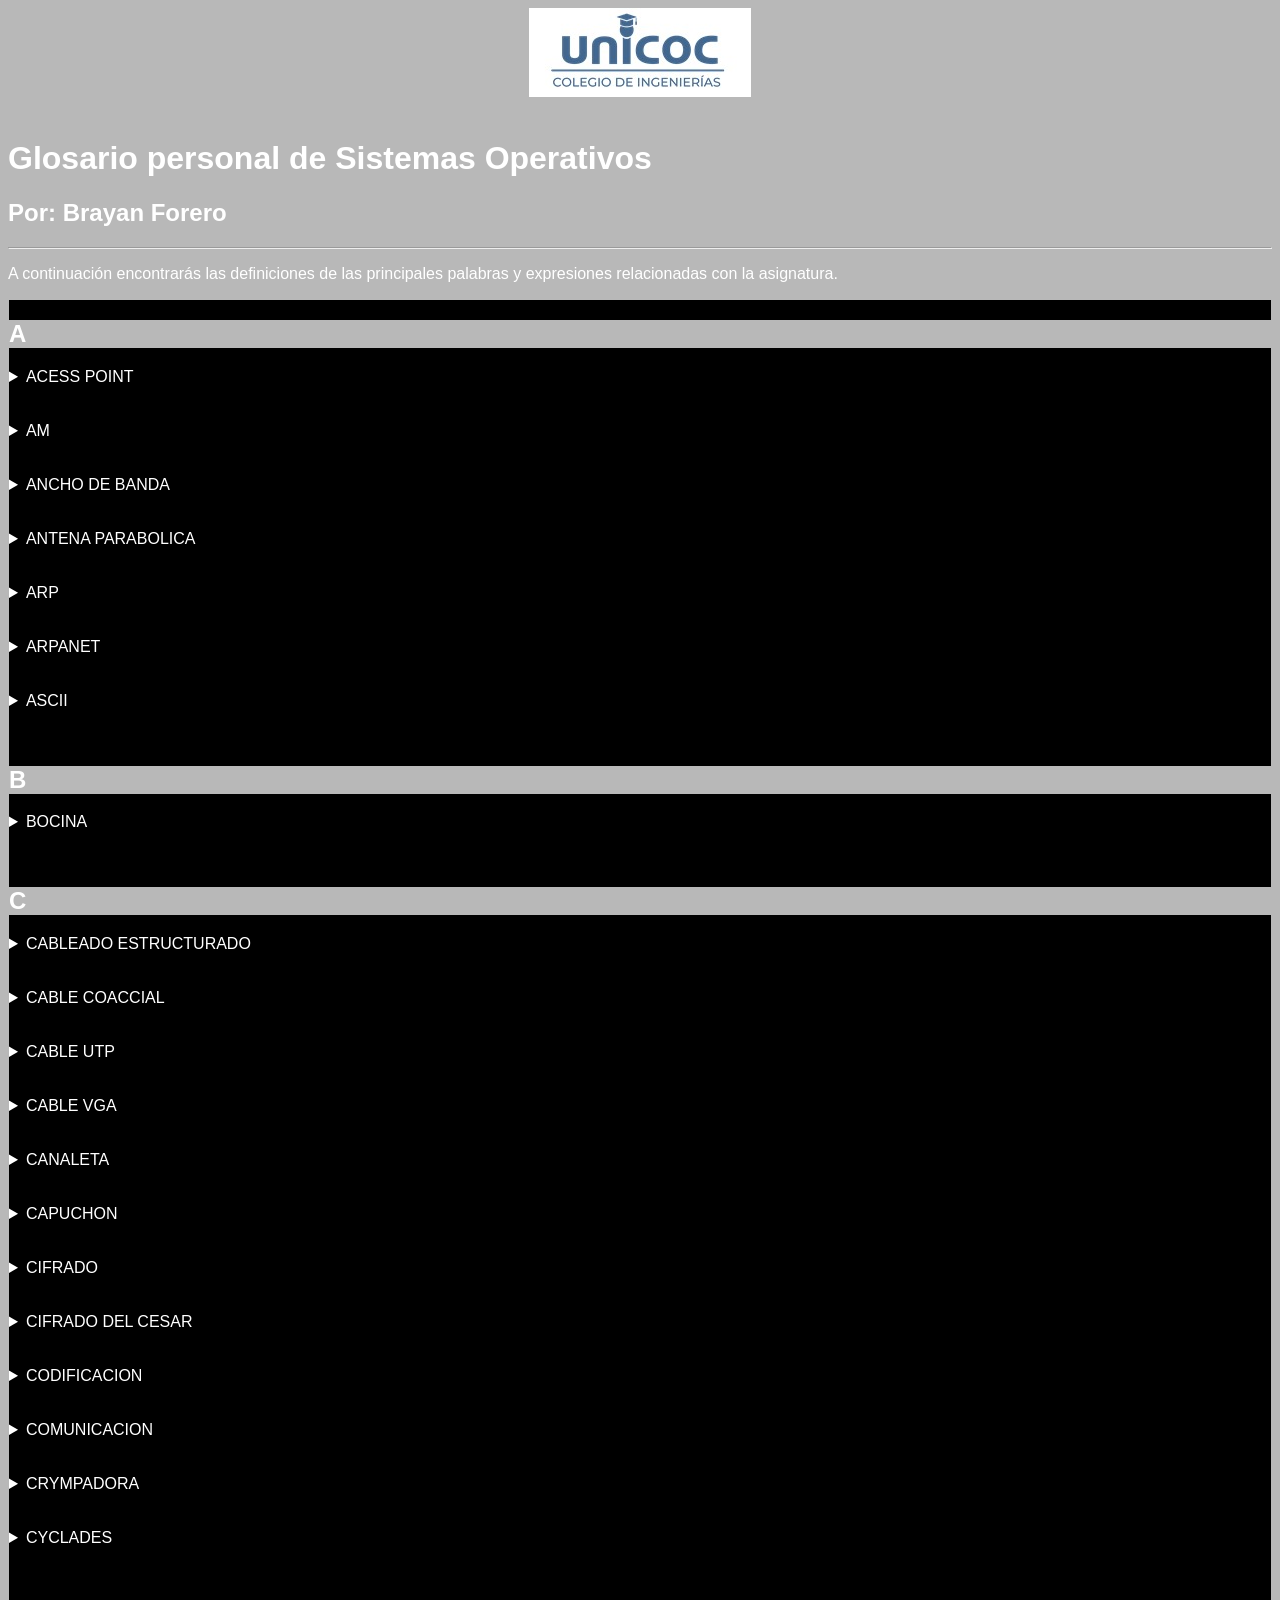
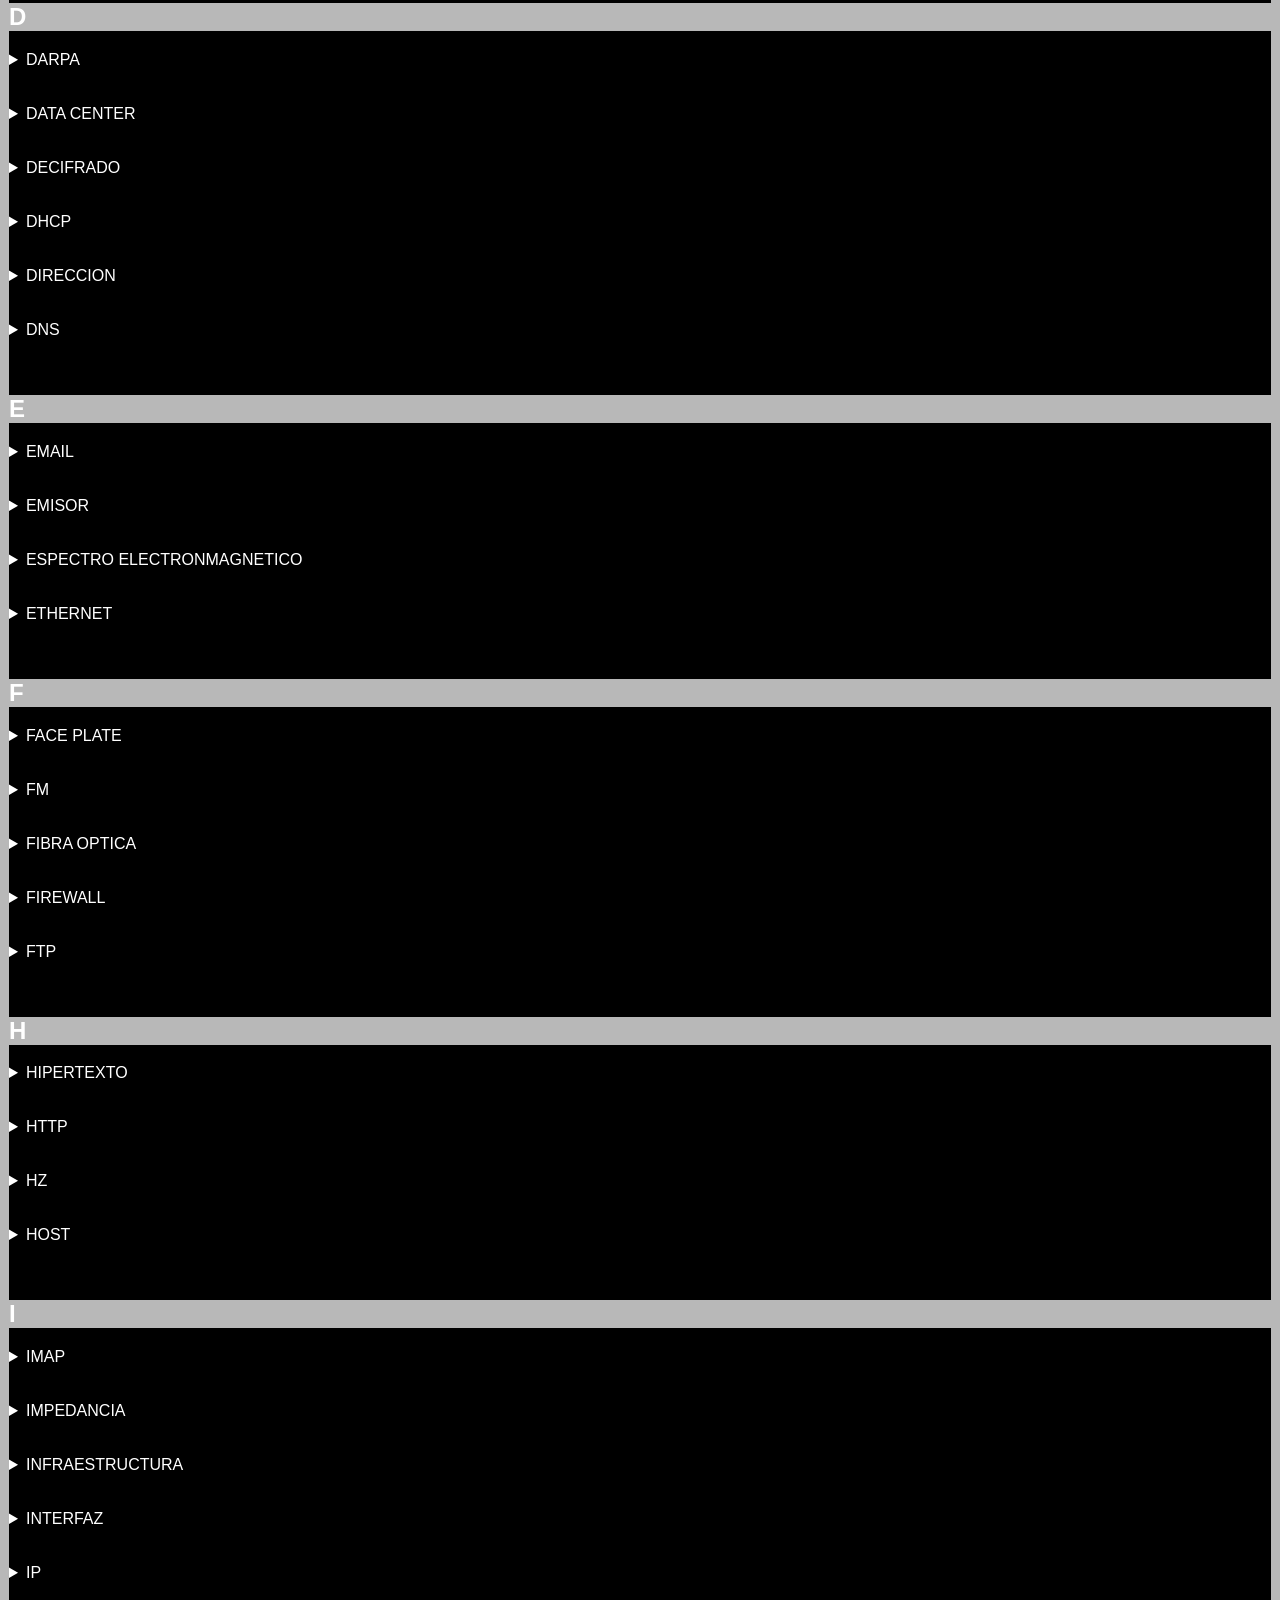
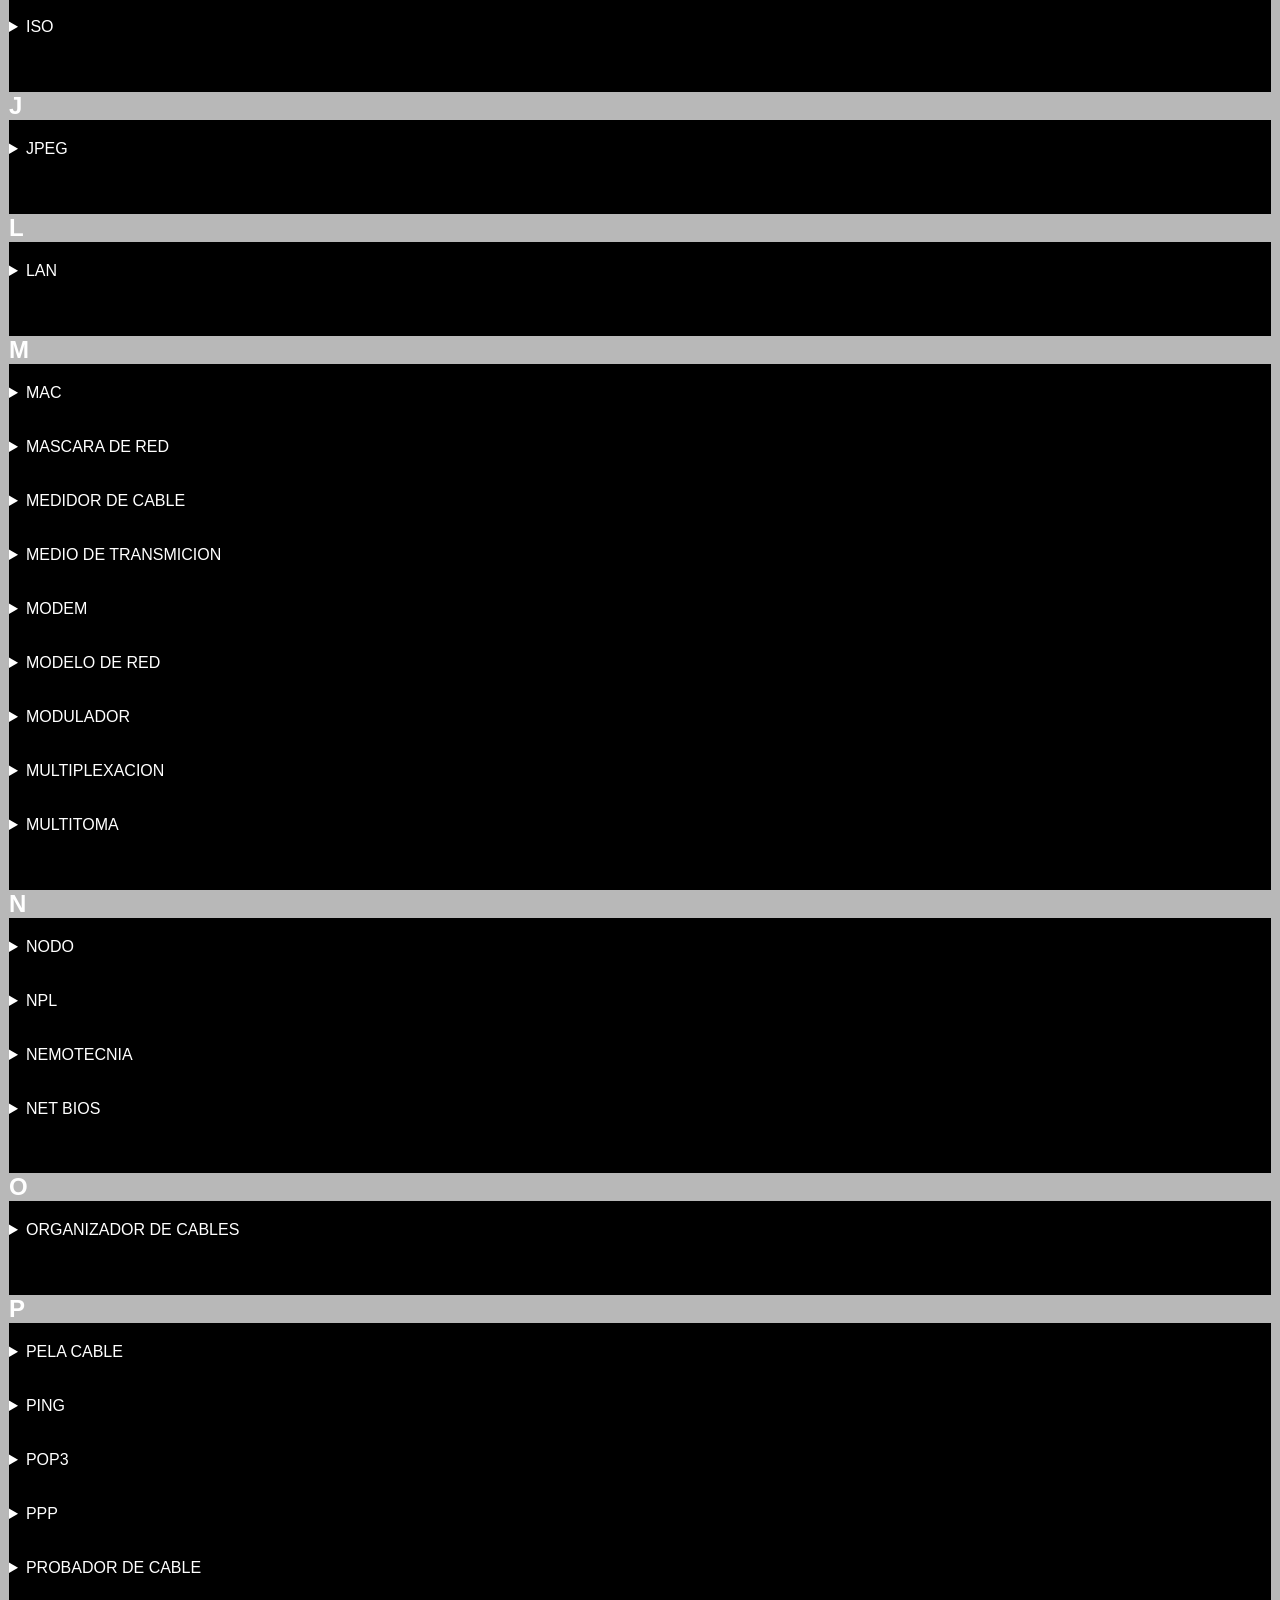
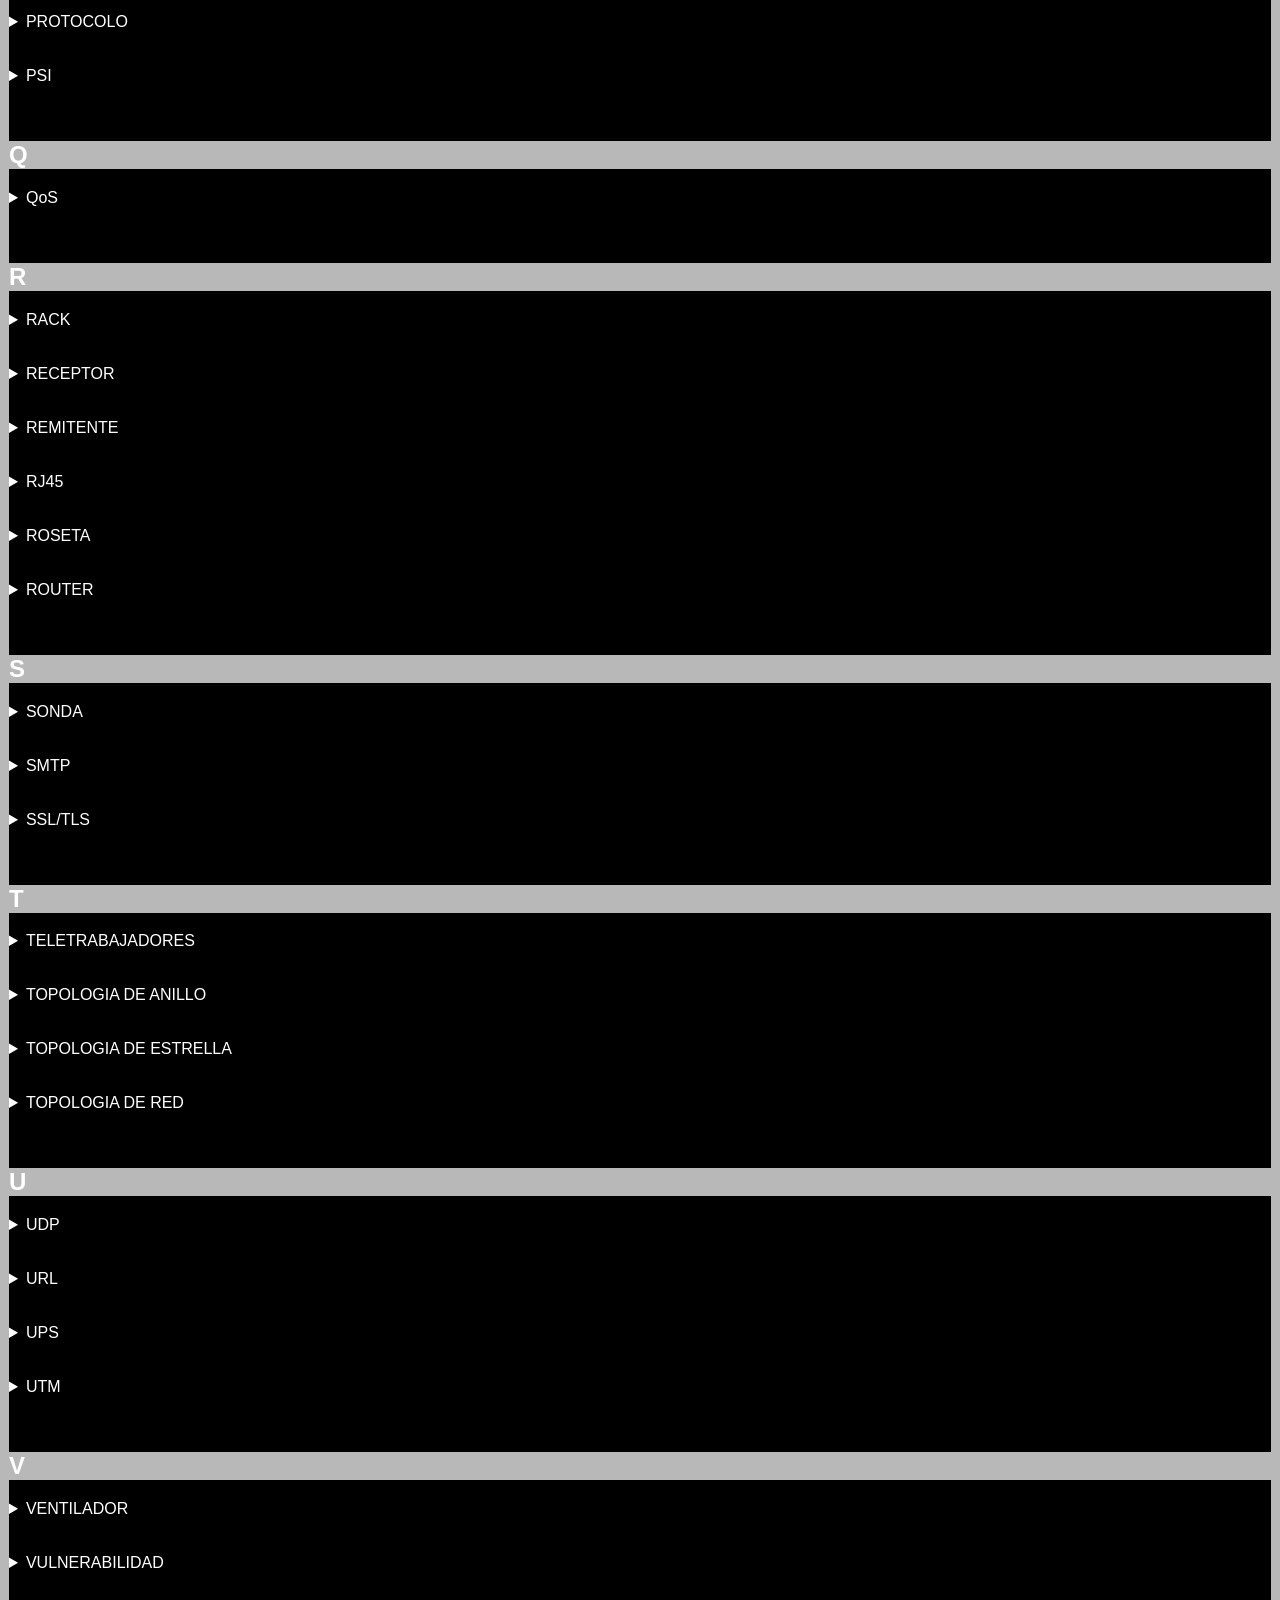
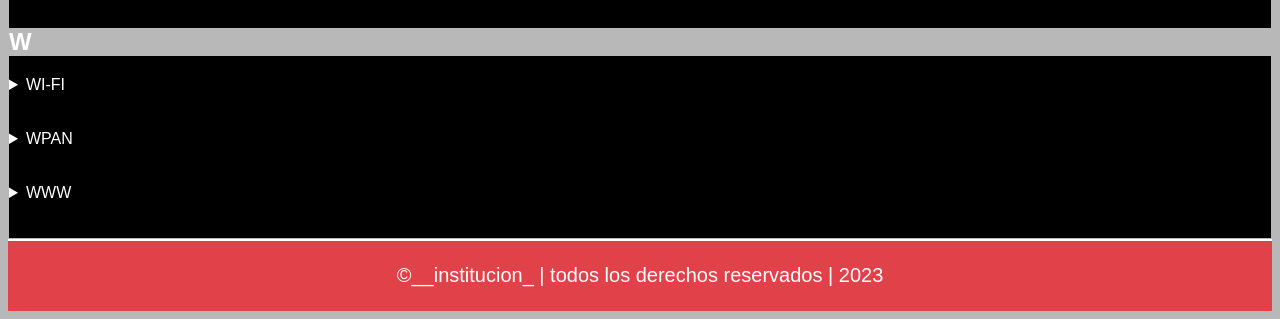
<file: index.html>
<!-- Iniciamos nuestro primer código html de nuestro glosario personal, con una actividad muy interesante -->
<!DOCTYPE html>
<html lang="es">
<head>
<meta name="viewport" content="width=device-width, initial-scale=1">
<meta charset="utf-8">
<meta name="author" content="Brayan Forero Ruiz">
<meta name="description" content="Página web de mi glosario personal">
<meta name="keywords" content="Glosario, Sistemas Operativos, Microprocesadores, Ingeniería, Sistemas">

<link rel="stylesheet" href="css/estilos.css">

<title>Glosario de sistemas operativos</title>

<style>
</style>


</head>

<body>

<header>
   <center><img src="imagenes/logo_institucional1.png"></center> 
    <br>
        <h1>Glosario personal de Sistemas Operativos</h1>
            <h2>Por: Brayan Forero</h2>
      
</header><hr>

<main>

<section>
<p>A continuación encontrarás las definiciones de las principales palabras y expresiones relacionadas con la asignatura.</p>
<div id="jugo">

    <div id="aguacate">
        <h2>A</h2> 
     </div>
     
<details> 
    <summary>ACESS POINT </summary>
        <article>el accesss point o en español punto de acceso es un hardware que se añade a un router el cual nos permite aumentar el campo de concectividad de una red wifi permitiendo asi que si nos distanciamos del modem pero estamos cerca de el access point se mantenga la coneccion permitiendonos cumplir nuestros deberes o necesidades </article>
        <img src="imagenes/AP.jpg" width="auto" height="250">
</details><br><br>


<details> 
    <summary>AM</summary>
        <article>la amplitud modulada se encarga de controlar la disposicion de espectro electromagnetico, esta fue una funcion vital debido a que nos permite que muchos emisores emitan a diferentes amplitudes permitiendo que el receptor pueda clasificar estas ondas para escuchar aquellas que el desea</article>
        <img src="imagenes/AM.webp" width="auto" height="250">
</details><br><br>

<details> 
    <summary>ANCHO DE BANDA </summary>
        <article>el ancho de badna viene siendoCapacidad de transmicion de datos, esta es proporcional a su nivel, para hacerlo entender mejro entre mas acnho de banda presente mas datos sera capaz de enviar simultaneamente  </article>
        <img src="imagenes/ANCHO DE BANDA.webp" width="auto" height="250">
</details><br><br>

<details> 
    <summary>ANTENA PARABOLICA</summary>
        <article>la antena parabolica se encarga de recivir las señales que envia un satelite, cabe reacalcar que al ser parabolica sea donde sea que lleguen las señales se veran reflejadas  hacia el foco de esta antena</article>
        <img src="imagenes/ANTENA PARABOLICA.jpg" width= "auto" height="250">
</details><br><br>

<details> 
    <summary>ARP</summary> 

        <article><p> protocolo de resolucion de direcciones es el encargado de encontrar la direccion de un hardware, una direccion IP</p></article>
            <img src="imagenes/ARP.png" width="auto" height="250">
</details><br><br>

<details> 
    <summary>ARPANET</summary> 

        <article><p> ARPANET fue una red de computadores militar creada por el departamento de defensa de los estados unidos</p></article>
            <img src="imagenes/ARPANET.jfif" width="auto" height="250">
</details><br><br>

<details> 
    <summary>ASCII</summary> 

        <article><p> ASCII es un codigo de caracteres basado en el alfabeto latino</p></article>
            <img src="imagenes/ascii.jpg" width="auto" height="250">
</details><br><br>

<div id="aguacate">
    <h2>B</h2> 
 </div>
 

<details> 
    <summary>BOCINA</summary>
        <article>es un dispositivo capaz de trasformar la energía eléctrica en energía acústica</article>
        <img src="imagenes/BOCINA.jfif" width="auto" height="250">
</details><br><br>

<div id="aguacate">
    <h2>C</h2> 
 </div>
 

<details> 
    <summary>CABLEADO ESTRUCTURADO</summary>
        <article>el cableado estructurado hace refencia a las conecciones de los cables de par trenzado conectados a traves de un edificio con el fin de montar una red  LAN</article>
        <img src="imagenes/CABLEADO ESTRUCTURADO.jfif" width="auto" height="250">
</details><br><br>

<details> 
    <summary>CABLE COACCIAL</summary>
        <article>es un medio de transmicion alambrico , esta compuest opor dos hilos de cobre
            uno para enviar y otro para recibir, tambien  cada hilo esta separado por un recubrimiento con el fin de evitar la impedancia
        </article>
            <img src="imagenes/CABLE COACCIAL.jpg" width="auto" height="250">
</details><br><br>

<details> 
    <summary>CABLE UTP</summary>
        <article>el cable utp o tambien conocido como ethernet es la manera alambrica de que nuestro router le entregue internet a nuestra computador, pese a ser algo antiguo es la que mas se usa actualmente, cabe aclarar que este tiene en su interior cuatro pares de cables, consta de 8 pines
        </article>
            <img src="imagenes/CABLE-UTP.jpg" width="auto" height="250">
</details><br><br>

<details> 
    <summary>CABLE VGA</summary>
        <article>El cable vga es caracterizado por presentar un color azul en sus conectores, este se encarga de la salida exclusivamente de la imagen de la computadora
        </article>
            <img src="imagenes/VGA.jfif" width="auto" height="250">
</details><br><br>

<details> 
    <summary>CANALETA</summary>
        <article>la canaleta es una herramienta muy utilizada en las redes debido a que nos permite llevar cables en medio de esta, al ser una forma por lo generalmente geometrica y regular nos permite tener mayor orden en cables de oficina y tambien brindarles aun mas proteccion
        </article>
            <img src="imagenes/CANALETA.webp" width="auto" height="250">
</details><br><br>

<details> 
    <summary>CAPUCHON</summary>
        <article>se le denomina capuchon a una especie de caucho adaptado a la forma de un conector rj45 macho con el fin de poder aumentar la proteccion y vida util de este mismo</article>
            <img src="imagenes/CAPUCHON.png" width="auto" height="250">
</details><br><br>

<details> 
    <summary>CIFRADO</summary>
        <article>el cifrado es un metodo de codificacion de datos que impide  que puedan ser legidos a exepcion de los si autorizados. esto se hace usadno una clavee criptografica</article>
            <img src="imagenes/cifrado-del-cesar.webp" width="auto" height="250">
</details><br><br>

<details> 
    <summary>CIFRADO DEL CESAR</summary>
        <article>Es un proceso de codificacion que busca cambiar las letras que se usan en la carta con el fin de que sea mas complejo su entendimiento para aquellos que intente leerla y no sean el usuario destino</article>
            <img src="imagenes/cifrado-del-cesar.webp" width="auto" height="250">
</details><br><br>

<details> 
    <summary>CODIFICACION</summary>
        <article>La codificacion es el proceso de almacenar y recuperar informacion </article>
            <img src="imagenes/Codificacion.jpg" width="auto" height="250">
</details><br><br>

<details> 
    <summary>COMUNICACION</summary>
        <article>Es la interaccion entre dos personas ya sea mediante palabra verbal o escrita,  señas, etc</article>
            <img src="imagenes/comunicacion.jpg" width="auto" height="250">
</details><br><br>

<details> 
    <summary>CRYMPADORA</summary>
        <article>herramienta que nos permite asegurar nuestros rj45 a los cables utp, se encarga de presar las pestañar interiores del rj45 al cable utp permitiendo el correcto funcionamiento de este y que cuando se este usando el rj45 no se "caiga" solo del cable</article>
            <img src="imagenes/CRYMPADORA.jpg" width="auto" height="250">
</details><br><br>

<details> 
    <summary>CYCLADES</summary>
        <article>Red cientifica en Francia</article>
            <img src="imagenes/CYCLADES.png" width="auto" height="250">
</details><br><br>

<div id="aguacate">
    <h2>D</h2> 
 </div>
 

<details> 
    <summary>DARPA</summary> 

        <article><p>Ajencia para el projecto de investigacion en la Agencia</p></article> 
            <img src="imagenes/DARPA.jpg" width="auto" height="250">
</details><br><br>

<details> 
    <summary>DATA CENTER</summary> 

        <article><p>un data center o en español centro de procesamiento de datos hace referencia a una sala usada para el almacenamietno de diferentes equipos encargados del flujo de los datos,ademas de esto es capaz de proporcionar seguridad a estos datos.</p></article> 
            <img src="imagenes/data center.webp" width="auto" height="250">
</details><br><br>

<details> 
    <summary>DECIFRADO</summary> 

        <article><p>Es el proceso en que el que al recibir el mensaje ya codificado se vuelve a su estado inicial para poder ser entendido</p></article> 
            <img src="imagenes/decodificacion.png" width="auto" height="250">

</details><br><br>

<details> 
    <summary>DHCP</summary> 

        <article><p>El tambien conocido como Dynamic Host Configuration Protocol es un protocolo que funciona en nuestros routers que se encarga de asignarnos automaticamente una ip a nuestros dispostivos con el fin de ahorrarnos el profeso de hacerlo manual y de paso tener acceso a internet lo mas rapido posible, tambien podemos aclarar que como es dinamico las ip no seran siempre las mismas, estas pueden llegar a variar.</p></article> 
            <img src="imagenes/DHCP.jpg" width="auto" height="250">
</details><br><br>

<details> 
    <summary>DIRECCION</summary>
        <article>La direccion es una ubicacion fisica en concreto nombrada con cierta serie ya sea de numeros caracteres o los dos juntos ,es muy util en redes ya que nos permite enviar el archivo exactamente a donde nosotros queremos</article>
            <img src="imagenes/direccion.webp" width="auto" height="250">
</details><br><br>

<details> 
    <summary>DNS</summary>
        <article>Servidor de nombres de dominio</article>
            <img src="imagenes/DNS.jpg" width="auto" height="250">
</details><br><br>

<div id="aguacate">
    <h2>E</h2> 
 </div> 

 <details> 
    <summary>EMAIL</summary>
        <article>Un email es un correo electronico, nos permite enviar y recibir diferente tipo de informacion y ademas de esto podemos enviarlo a multiples usuarios a la vez </article>
            <img src="imagenes/email.webp " width="auto" height="250">
</details><br><br>

<details> 
    <summary>EMISOR</summary>
        <article>Aquel que envia un mensajes</article>
            <img src="imagenes/EMISOR.webp" width="auto" height="250">
</details><br><br>

<details> 
    <summary>ESPECTRO ELECTRONMAGNETICO</summary>
        <article>es la distribución de energías de las radiaciones electromagnéticas.</article>
        <img src="imagenes/ESPECTRO-ELECTROMAGNETICO.avif"width="auto" height="250">
</details><br><br>

<details> 
    <summary>ETHERNET</summary>
        <article>El ethernet es un protocolo fisico del internet el cual nos permite la coneccion de diferentes equipos ya sea de manera personal como en la casa, o de manera a gran escala como podria ser una empresa</article>
        <img src="imagenes/ethernet.jpeg"width="auto" height="250">
</details><br><br>


<div id="aguacate">
    <h2>F</h2> 
 </div> 

<details> 
    <summary>FACE PLATE</summary>
        <article>el face plate es similar a una toma corriente pero se le cambian sus puertos a jacks rj45, nos permite tener una conexion del modem a algun lugar en espefico, bien puede ser oficinas, cuartos etc, en donde podemos conectar nuestro equipo con un cable utp a este face plate y desconectarlo cuando queramos sin necesidad de mover el cable que se dirije al face plate</article>
        <img src="imagenes/FACE PLATE.png"width="auto" height="250">
</details><br><br>

<details> 
    <summary>FM</summary>
        <article>Frecuencia modulada</article>
        <img src="imagenes/FM.jpg"width="auto" height="250">
</details><br><br>

<details> 
    <summary>FIBRA OPTICA</summary>
        <article>La fibra optica es un medio de transmicion que usas los aces de luz oara la transmicion de datos</article>
        <img src="imagenes/FIBRA OPTICA.jpg" width="auto" height="250">
</details><br><br>

<details> 
    <summary>FIREWALL</summary>
        <article>Tambien conocido como cortafuegos es un sistema de seguridad qur protege las redes informaticas, su funcion es controlar el trafico que entra y sale baasandose en un conjuntos de reglas de seguridad</article>
        <img src="imagenes/FIREWALL.jpg"width="auto" height="250">
</details><br><br>

<details> 
    <summary>FTP</summary>
        <article>es un protoclo del internet que se enfoca en la transferenica de archivos entre nuestros equipos</article>
        <img src="imagenes/FTP.png"width="auto" height="250">
</details><br><br>

<div id="aguacate">
    <h2>H</h2> 
 </div>
 
 <details> 
    <summary>HIPERTEXTO</summary>
        <article>El hipertexto hace referencia al texto enriquecido que permite crear, agregar enlaces,  y compartir archivos en diferentes fuentes</article>
        <img src="imagenes/hipertexto.jpg"width="auto" height="250">
</details><br><br>


<details> 
    <summary>HTTP</summary>
        <article>protocolo de transferencia de hipertexto</article>
        <img src="imagenes/HTTP.webp" width="auto" height="250">
</details><br><br>


<details> 
    <summary>HZ</summary>
        <article>unidad de media del sonido</article>
        <img src="imagenes/HZ.gif"width="auto" height="250">
</details><br><br>

<details> 
    <summary>HOST</summary>
        <article>el host o tambien conocdio como hosting hace referencia a una computadora o equipo conectada a una red mediante un numero de ip definitdo. Ademas de esto es capaz de brindar informacion o recursos a sus ususarios</article>
        <img src="imagenes/host.webp" width="auto" height="250">
</details><br><br> 


<div id="aguacate">
    <h2>I</h2> 
 </div>

 <details> 
    <summary>IMAP</summary>
        <article>Es un protocolo de aplicacion que permite el acceso a los mensajes de un servidor</article>
            <img src="imagenes/IMAP.jpg" width="auto" height="250">
</details><br><br>


<details> 
    <summary>IMPEDANCIA</summary>
        <article>la impedancia es un fenomeno de oposicon de las cargas al viajar mediante hilos de cobre,se puede evitar mediante diferentes metodos como lo hace el cable coaccial o como lo hace el par trensado</article>
            <img src="imagenes/IMPEDANCIA.jpg" width="auto" height="250">
</details><br><br>

<details> 
    <summary>INFRAESTRUCTURA</summary>
        <article>es un trabajo realizado por personas de ingenieria con el fin de cumplir funciones en actividades</article>
        <img src="imagenes/infraestructura.jpg" width="auto" height="250">
</details><br><br>


<details> 
    <summary>INTERFAZ</summary>
        <article>La interfaz es un tipo de menu que funciona como comunicador entre el usuario y la maquina, este permite que la maquina y el usuario se puedan comunicar</article>
        <img src="imagenes/INTERFAZ.jpg" width="auto" height="250">
</details><br><br>

<details> 
    <summary>IP</summary>
        <article> internet Protocol
            direccion asociada a un equipo o pagina web conformada por una serie de numeros 
        </article>
        <img src="imagenes/IP.webp" width="auto" height="250">
</details><br><br>

<details> 
    <summary>ISO</summary>
        <article>Organizacion Internacional de Normalizacion</article>
        <img src="imagenes/ISO.png"width="auto" height="250">
        
</details><br><br>

<div id="aguacate">
    <h2>J</h2> 
 </div>
 
 <details> 
    <summary>JPEG</summary>
        <article>El formato jpg o tambien conocido como jpeg es un formato de imagen desarrollado con el fin de hacer los archivos de imagen grandes un poco mas pequeños para que se pudieran compartir facilmente </article>
        <img src="imagenes/JPEG.svg"width="auto" height="250">
        
</details><br><br>



<div id="aguacate">
    <h2>L</h2> 
 </div>
 
<details> 
    <summary>LAN</summary>
        <article>local area network es una red local, podemos tomar como ejemplo una red de computadores y celulares conectados entre si junto a un router, esto lo podemos considerar como una LAN</article>
        <img src="imagenes/LAN.jpg" width="auto" height="250">
</details><br><br> 


<div id="aguacate">
    <h2>M</h2> 
 </div>
 
<details> 
    <summary>MAC</summary>
        <article>ALa direccion mac es una direccion quwe identifica nuestro equipo de manera global, esta incluye numeros, el modelo y empresa de nuestro equipo </article>
        <img src="imagenes/MAC.jpg" width="auto" height="250">
</details><br><br>

<details> 
    <summary>MASCARA DE RED</summary>
        <article>La mascara de red es una serie de bits que actuan principalmente como un filtro, tambien ayuda a diferenciar a los dispositivos que parte de la direccion de la red es el numero de red y que parte es correspondiente al host</article>
        <img src="imagenes/mascara de subred.webp" width="auto" height="250">
</details><br><br> 


<details> 
    <summary>MEDIDOR DE CABLE</summary>
        <article>es un intrumento que nos facilita la medicion del cable a comparacion de otros instrumentos de medicion como lo son el metro. la ventaja de este es que tiene una rueda la cual cuenta con un canal  en donde se acomoda el cable y mediante el recorrido de esta rueda por todo el cable podemos conocer la longitud de este mismo</article>
        <img src="imagenes/MEDIDOR DE CABLE.png"width="auto" height="250">
</details><br><br>


    <details> 
        <summary>MEDIO DE TRANSMICION </summary>
            <article>componente fisico a traves el cual viaja la inormacion </article>
            <img src="imagenes/MEDIO DE TRANSMICION.jpg"width="auto" height="250">
    </details><br><br>
    
 <details> 
    <summary>MODEM</summary>
        <article>Convierte los atos en señales electricas, electromagneticos o de haces de luz </article>
        <img src="imagenes/MODEM.webp" width="auto" height="250">
</details><br><br>

<details> 
    <summary>MODELO DE RED </summary>
        <article>Representacion del funcionamiento de una red. El modelo no es la red real</article>
        <img src="imagenes/MODELO DE RED.jpg" width="auto" height="250">
</details><br><br>

<details> 
    <summary>MODULADOR</summary>
        <article>el modulador es un dispositivo encargado de convertir las ondas electromagneticas en datos </article>
        <img src="imagenes/MODULADOR.jpg" width="auto" height="250">
</details><br><br> 

<details> 
    <summary>MULTIPLEXACION </summary>
        <article>La multiplexacion es el proceso de convertir datos a ondas y viceversa </article>
        <img src="imagenes/MULTIPLEXACION.png" width="auto" height="250">
</details><br><br> 

<details> 
    <summary>MULTITOMA </summary>
        <article>la multitoma como su nombre nos lo dice es una herramienta con muchas tomas para poder conectar dispositos, es muy util para poder conectar todos los switch y equipos que requieran corriente, permitiendo mantener un mayor orden de cableado</article>
        <img src="imagenes/MULTITOMA.jpg" width="auto" height="250">
</details><br><br> 

<div id="aguacate">
    <h2>N</h2> 
 </div>
 
 <details> 
    <summary>NODO</summary>
        <article>Un nodo en las redes basicamente viene siento un punto de coneccion en una red donde llega uno o varios elementos</article>
        <img src="imagenes/nodo.png" width="auto" height="250">
</details><br><br> 

<details> 
    <summary>NPL</summary>
        <article>Red comecial en laboratorio naciona de fisica en Inglaterra</article>
        <img src="imagenes/NPL.jpg" width="auto" height="250">
</details><br><br> 

<details> 
    <summary>NEMOTECNIA</summary>
        <article>La nemotecnia es el asignamiento de un nombre a un elemento con realcion a este    </article>
        <img src="imagenes/mnemotecnia.png" width="auto" height="250">
</details><br><br>

<details> 
    <summary>NET BIOS</summary>
        <article>la net bios es una interfaz que permite el acceso a la red, en otras palabras permite el enlace de un sistema operativo a un software especifico</article>
        <img src="imagenes/netbios.png" width="auto" height="250">
</details><br><br> 



<div id="aguacate">
    <h2>O</h2> 
 </div>
 
<details> 
    <summary>ORGANIZADOR DE CABLES</summary>
        <article>el organizado de cables es una especie de canaleta con cortes intermedios en sus laterales que nos permite tener cables en su interior y en el momento que deseemos sacar alguno de los cables podamos hacerlo, quea diferencia de una canaleta normal no tenemos que esperar al final para poder sacarlo de la canaleta</article>
        <img src="imagenes/ORGANIZADOR DE CABLE.jpeg" width="auto" height="250">
</details><br><br>

<div id="aguacate">
    <h2>P</h2> 
 </div>
 
<details> 
    <summary>PELA CABLE</summary>
        <article>como su nombre lo indica nos permite quitar ese revestimiento a  un cable con el fin de facilitar esta tarea y brindar mas seguridad de que no vamos a dañar los hilos dentro del cable</article>
        <img src="imagenes/PELA CABLE.webp" width="auto" height="250">
</details><br><br>

<details> 
    <summary>PING</summary>
        <article>Es un diagnostico que verifica la coneccitividad y latenia con una red, para ser mas exactos comprueba la conectividad del afnitrion local con otro equipo remoto de una red anivel IP</article>
        <img src="imagenes/ping.jpeg"width="auto" height="250">
</details><br><br>

<details> 
    <summary>POP3</summary>
        <article>POP3 es un protocolo mas del internet enfocado principalmente en los emails o tambien concoidos como correos electronicos que para ser mas exactos nos permite la descarga de estos mismos</article>
        <img src="imagenes/POP3.avif"width="auto" height="250">
</details><br><br>

<details> 
    <summary>PPP</summary>
        <article>el protocolo point to pint es usado cuando se realiza la coneccion directa entre dos nodos </article>
        <img src="imagenes/PPP.png"width="auto" height="250">
</details><br><br>

<details> 
    <summary>PROBADOR DE CABLE</summary>
        <article>herramienta que nos permite verficar que nuestro crimpado o ponchado de cables haya sido correcto, en esta conectamos nusetro cable y este se encarga de revificar enviando informacion a traves de cada hilo de nuestro cable utp, a su vez permitiendonos visualizar que hilo funciona correctamente y que hilo no</article>
        <img src="imagenes/PROBADOR DE CABLE.webp" width="auto" height="250">
</details><br><br>

<details> 
    <summary>PROTOCOLO</summary>
        <article>Pasos / Reglas a seguir o cumplir</article>
        <img src="imagenes/PROTOCOLO.png" width="auto" height="250">
</details><br><br>
<details> 
    <summary>PSI</summary>
        <article>Proveedores de servicios de internet</article>
        <img src="imagenes/PSI.webp" width="auto" height="250">
</details><br><br>

<div id="aguacate">
    <h2>Q</h2> 
 </div>
 
<details> 
    <summary>QoS</summary>
        <article>Calidad de servicio (Quality of Service) se refiere a la capcidad de ofrecer diferentes niveles de prioridad a las diferentes aplicaciones y personas</article>
        <img src="imagenes/QOS.webp" width= "auto" height="250">
</details><br><br>

<div id="aguacate">
    <h2>R</h2> 
 </div>
 
<details> 
    <summary>RACK</summary>
        <article>el rack es una especie de estanteria especializada para la conexion de redes o cableado estructurado, nos permite instalar modulos como switchs, modems, patch panel, etc.</article>
        <img src="imagenes/RACK.webp" width= "auto" height="250">
</details><br><br>


<details> 
    <summary>RECEPTOR</summary>
        <article>Aquel que recibe el mensaje</article>
        <img src="imagenes/RECEPTOR.png" width="auto" height="250">
</details><br><br>

<details>
<summary>REMITENTE</summary>
<article>Hablamos del remitente cuando se menciona a quien se encargo de enviar el mensaje</article>
<img src="imagenes/remitente.avif" width="auto" height="250">
</details><br><br>
<details> 
    <summary>RJ45</summary>
        <article>rj35 es el nombre que recibe el conector de los cable utp o tambien conocidos como patchcore, es el coenctor que por lo general se usa para la conexion de red alambrica </article>
        <img src="imagenes/RJ45.jpeg" width="auto" height="250">
</details><br><br>


<details> 
    <summary>ROSETA</summary>
        <article>es en quien se conecta el rj45, es un conector rj45 pero hembra, por lo general nos permite llevar su conexion a un face plate o plato de datos para que cuando en una oficin se necesite conectar un cable ethernet este no se necesite llevar un cable directo del switch al equipo, si no que haga funcion de "toma corriente" tendiendo a ser mas flexible a cambios</article>
        <img src="imagenes/ROSETA.jpg" width="auto" height="250">
</details><br><br>

<details> 
    <summary>ROUTER</summary>
        <article>El router se encarga de conectar redes y dirige el trafico de datos entre ellas </article>
        <img src="imagenes/ROUTER.jfif" width="auto" height="250">
</details><br><br>

<div id="aguacate">
    <h2>S</h2> 
 </div>
 

<details> 
    <summary>SONDA</summary>
        <article>es una especie de hilo largo generalmente hecho de un metal que nos permite sacar los cables de un punto a otro mucho mas facil</article>
        <img src="imagenes/SONDA.webp" width="auto" height="250">
</details><br><br>

<details> 
    <summary>SMTP</summary>
        <article> Protocolo usado para emison y recepcion de correos electronicos</article>
        <img src="imagenes/SMTP.png" width="auto" height="250">
</details><br><br>

<details> 
    <summary>SSL/TLS</summary>
        <article>SSL o seguridad en la capa de transporte es un protocoo criptografico que se encarga de proporcionar una comunicacion segura  a traves de la internet</article>
        <img src="imagenes/SSL.png" width="auto" height="250">
</details><br><br>

<div id="aguacate">
    <h2>T</h2> 
 </div>
 
<details> 
    <summary>TELETRABAJADORES</summary>
        <article>aquellos individuos que trabajan a distancia</article>
            <img src="imagenes/TELETRABAJADORES.jpg" width="auto" height="250">
</details><br><br>

<details> 
    <summary>TOPOLOGIA DE ANILLO</summary>
        <article>en esta topologai los nodos forman una especie de anillo en onde cada nodo estara conectado con dos nodos a sus lados, formando un forma circular o como el nombre de esta topologia lo menciona, en forma de anillo </article>
        <img src="imagenes/TOPOLOGIA DE ANILLO.webp" width="auto" height="250">
</details><br><br>

<details> 
    <summary>TOPOLOGIA DE ESTRELLA</summary>
        <article>En la topologia de estrella partimos de un nodo central y a partir de este se extienden varios nodos </article>
        <img src="imagenes/TOPOLOGIA DE ESTRELLA.png" width="auto" height="250">
</details><br><br>


<details> 
    <summary>TOPOLOGIA DE RED</summary>
        <article>Como estan conectados los diferentes nodos </article>
        <img src="imagenes/TOPOLOGIA DE RED.webp" width="auto" height="250">
</details><br><br>

<div id="aguacate">
    <h2>U</h2> 
 </div>
 
 <details> 
    <summary>UDP</summary>
        <article>es un protocolo de comunicacion enfocado a la busqueda temporal. podemos tomar como ejemplo las busquedas en servidores DNS</article>
        <img src="imagenes/udp.svg" width="auto" height="250">
</details><br><br>

<details> 
    <summary>URL</summary>
        <article>Localizador de recursos uniforme</article>
        <img src="imagenes/URL.png" width="auto" height="250">
</details><br><br>

<details> 
    <summary>UPS</summary>
        <article>es un dispositivo usado como soporte de corriente cuando esta por asi decirlo se va, nos brinda unos minutos que pueden ser clave para realizar una accion con el fin de brindar aun mas energia una vez ya infomrados; podemos tomar como ejemplo el encender la planta interna prdoctura de energia en casos de emergencia</article>
        <img src="imagenes/UPS.jpg" width="auto" height="250">
</details><br><br>
<details> 
    <summary>UTM</summary>
        <article>La utm son una serie de parametros que nos permiten hacerle seguimiento detallado al trafico de nuestra red</article>
        <img src="imagenes/UTM.jpg" width="auto" height="250">
</details><br><br>

<div id="aguacate">
    <h2>V</h2> 
 </div>
 
<details> 
    <summary>VENTILADOR</summary>
        <article>un dispositivo utilizado para refrijerar componentes o equipos bien sea de computadores o de racks</article>
        <img src="imagenes/VENTILADOR.webp" width="auto" height="250">
</details><br><br>

<details> 
    <summary>VULNERABILIDAD</summary>
        <article>Hablamos de vulnerabilidad cuando se menciona algo en concreto que pese a estar protegido se puede afectar, en otras palabras que no tiene proteccion garantizada del 100%</article>
        <img src="imagenes/vulnerabilidad.jpg" width="auto" height="250">
</details><br><br>

<div id="aguacate">
    <h2>W</h2> 
 </div>
 
<details> 
    <summary>  WI-FI</summary>
        <article>wireless fidelity o tambien conocidad como wifi  hace referencia a una red de alta fidelidad que funciona mediante ondas</article>
        <img src="imagenes/WI FI.jpg" width="auto" height="250">
</details><br><br>

<details> 
    <summary>WPAN</summary>
        <article>WPAN hace referencia a una red persona inalambrica, podemos tener como ejemplo bluetooht</article>
        <img src="imagenes/WPAN.jpg" width="auto" height="250">
</details><br><br>
<details> 
    <summary>WWW</summary>
        <article>World wide web es un sistema que funciona atravez de internet y permite la transmicioon de diversos tipos de datos</article>
        <img src="imagenes/WWW.jpg" width="auto" height="250">
</details><br><br>
</div>

</main>
<footer>
    <div class="footer-text">
        <p>&copy;__institucion_ | todos los derechos reservados | 2023</p>
    </div>
</footer>  
</body>
</html>
</file>
<file: css/estilos.css>
body{    
color:white ;
background-color:rgb(184, 184, 184);


}



body {
    font-family: 'Poppins', sans-serif;
    background-image: url();
}

/*header*/
header{
    position: relative;
    width: 100%;
}

/*footer*/
footer{
    bottom: 0;
    position: relative;
    width: 100%;
    height: 100%;
}
footer .footer-text{
    bottom: 0;
    left: 0;
    width: 100%;
    height: 70px;
    background:rgba(235,35,44,0.8);
    display: flex;
    justify-content: center;
    align-items: center;
    border-top: 2px solid #fff;
}
footer .footer-text p{
    font-size: 20px;
    text-align: center;
    color: #fff;
}



#jugo {

    margin: 0px 100;


 background-color: black;
border: 1px solid rgb(184, 184, 184);


}
#aguacate {

    background-color:rgb(184, 184, 184);
color: white;


}
</file>
